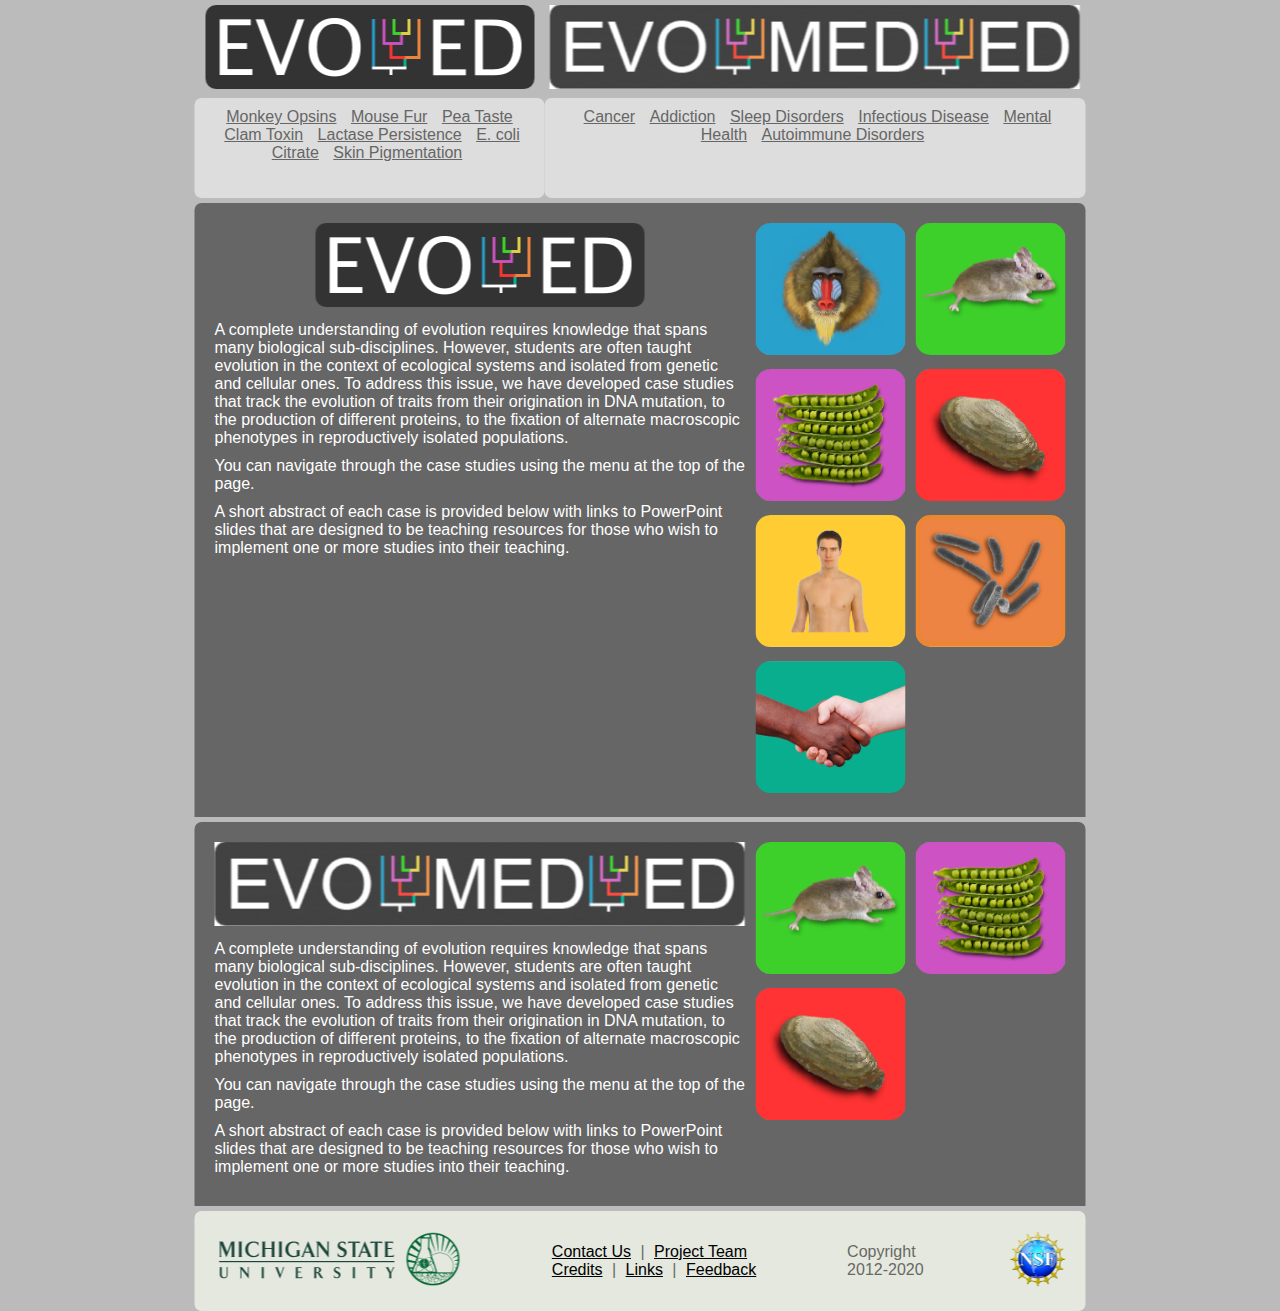
<file: index.html>
<!DOCTYPE html>
<html lang="en">
  <head>
    <meta charset="UTF-8" />
    <meta http-equiv="X-UA-Compatible" content="IE=edge" />
    <meta name="viewport" content="width=device-width, initial-scale=1.0" />
    <link rel="stylesheet" href="Styles/style.css" />
    <title>Evo Ed</title>
  </head>
  <body>
    <nav>
      <div class="menu">
        <a href="#evo-ed"><img src="./Images/short84px.png" alt="" /></a>
        <ul>
          <li><a href="#monkey-opsins">Monkey Opsins</a></li>
          <li><a href="#mouse-fur">Mouse Fur</a></li>
          <li><a href="#pea-taste">Pea Taste</a></li>
          <li><a href="#clam-toxin">Clam Toxin</a></li>
          <li><a href="#lactase-persistence">Lactase Persistence</a></li>
          <li><a href="#e-coli-citrate">E. coli Citrate</a></li>
          <li><a href="#skin-pigmentation">Skin Pigmentation</a></li>
        </ul>
      </div>
      <div class="menu">
        <a href="#evo-med-ed"><img src="./Images/long84px.png" alt="" /></a>
        <ul>
          <li><a href="#cancer">Cancer</a></li>
          <li><a href="#addiction">Addiction</a></li>
          <li><a href="#sleep-disorders">Sleep Disorders</a></li>
          <li><a href="#infectious-disease">Infectious Disease</a></li>
          <li><a href="#mental-health">Mental Health</a></li>
          <li><a href="#autoimmune-disorders">Autoimmune Disorders</a></li>
        </ul>
      </div>
    </nav>
    <template class="modal">
      <a class="modal-title" href=""></a>
      <p class="modal-text"></p>
      <ul class="modal-links"></ul>
    </template>
    <dialog id="case-dialog">
      <a class="dialog-title"></a>
      <p class="dialog-description"></p>
      <ul class="dialog-resources"></ul>
      <button id="close-dialog">Close</button>
    </dialog>
    <section id="evo-ed">
      <div class="description-display">
        <img src="./Images/short84px.png" alt="" />
        <p id="evo-ed-description">
          A complete understanding of evolution requires knowledge that spans
          many biological sub-disciplines. However, students are often taught
          evolution in the context of ecological systems and isolated from
          genetic and cellular ones. To address this issue, we have developed
          case studies that track the evolution of traits from their origination
          in DNA mutation, to the production of different proteins, to the
          fixation of alternate macroscopic phenotypes in reproductively
          isolated populations.
        </p>
        <p>
          You can navigate through the case studies using the menu at the top of
          the page.
        </p>
        <p>
          A short abstract of each case is provided below with links to
          PowerPoint slides that are designed to be teaching resources for those
          who wish to implement one or more studies into their teaching.
        </p>
      </div>
      <div class="cases-display">
        <ul id="evo-ed-cases"></ul>
      </div>
    </section>
    <section id="evo-med-ed">
      <div class="description-display">
        <img src="./Images/long84px.png" alt="" />
        <p id="evo-ed-description">
          A complete understanding of evolution requires knowledge that spans
          many biological sub-disciplines. However, students are often taught
          evolution in the context of ecological systems and isolated from
          genetic and cellular ones. To address this issue, we have developed
          case studies that track the evolution of traits from their origination
          in DNA mutation, to the production of different proteins, to the
          fixation of alternate macroscopic phenotypes in reproductively
          isolated populations.
        </p>
        <p>
          You can navigate through the case studies using the menu at the top of
          the page.
        </p>
        <p>
          A short abstract of each case is provided below with links to
          PowerPoint slides that are designed to be teaching resources for those
          who wish to implement one or more studies into their teaching.
        </p>
      </div>
      <div class="cases-display">
        <ul id="evo-med-ed-cases"></ul>
      </div>
    </section>
    <footer>
      <div>
        <img src="./Images/msu-wordmark.jpg" alt="" />
        <img
          src="./Images/Lyman_Briggs_College_Green_Inner_Circle56.png"
          alt=""
        />
      </div>
      <div>
        <ul>
          <li><a href="">Contact Us</a></li>
          |
          <li><a href="">Project Team</a></li>
          <br />
          <li><a href="">Credits</a></li>
          |
          <li><a href="">Links</a></li>
          |
          <li><a href="">Feedback</a></li>
        </ul>
      </div>
      <div>
        <p>Copyright<br />2012-2020</p>
      </div>
      <div>
        <img src="./Images/NSFLogo56.png" alt="" />
      </div>
    </footer>
    <script src="index.js"></script>
  </body>
</html>
</file>
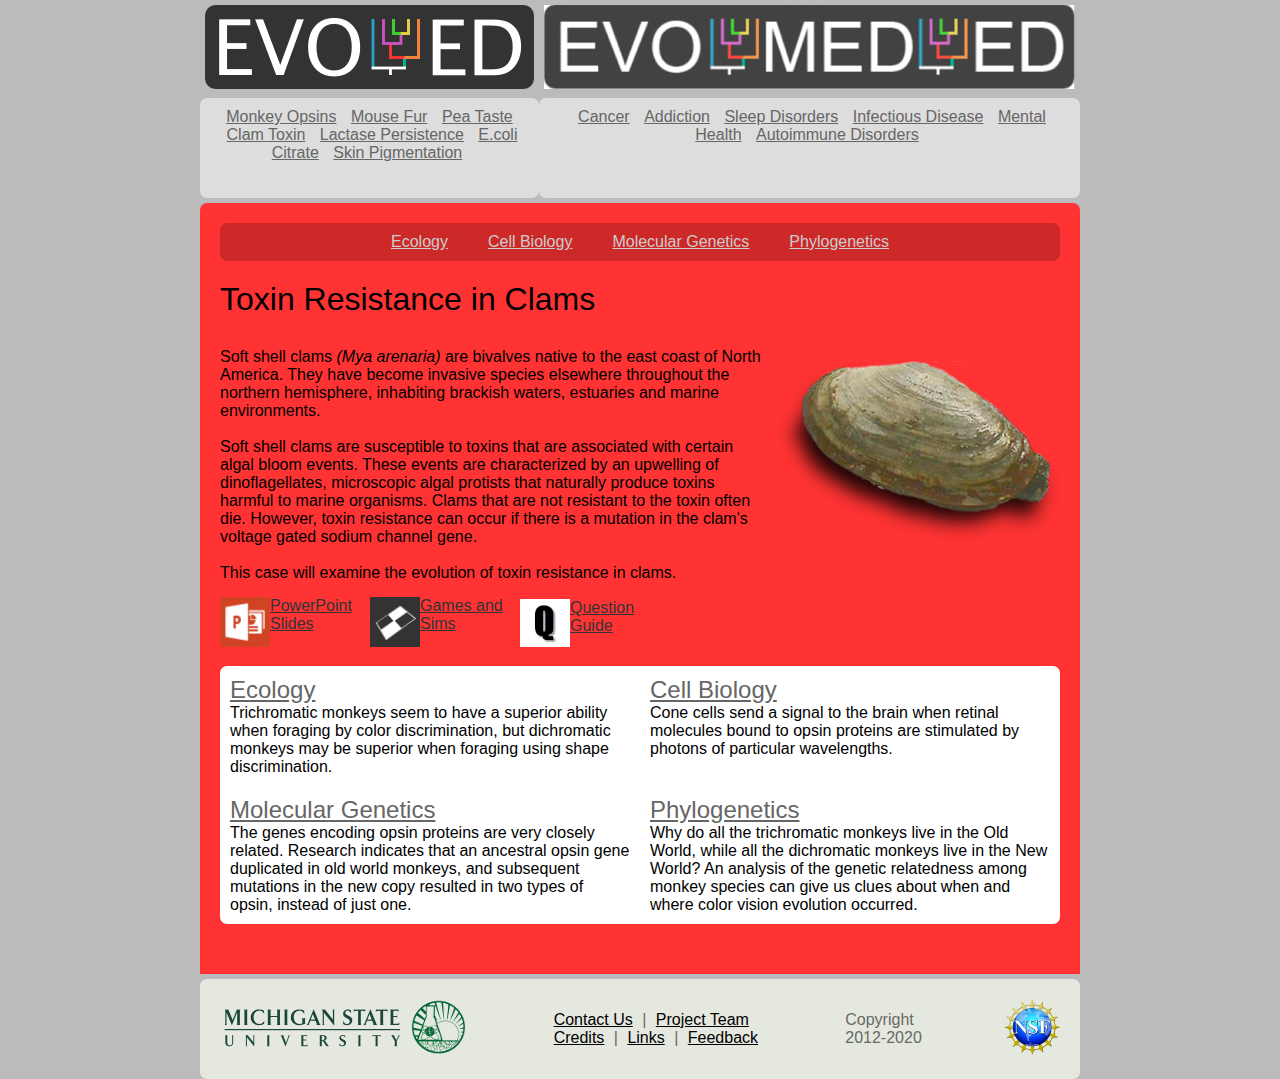
<file: Pages/Clams/index.html>
<!DOCTYPE html>
<html lang="en">
  <head>
    <meta charset="UTF-8" />
    <meta http-equiv="X-UA-Compatible" content="IE=edge" />
    <meta name="viewport" content="width=device-width, initial-scale=1.0" />
    <link rel="stylesheet" href="../../Styles/style.css" />
    <link rel="stylesheet" href="../../Styles/clams.css" />
    <title>Evo Ed</title>
  </head>
  <body>
    <nav>
      <div class="menu">
        <a href="../../"><img src="../../Images/short84px.png" alt="" /></a>
        <ul>
          <li><a href="../Primates/">Monkey Opsins</a></li>
          <li><a href="../Mice/">Mouse Fur</a></li>
          <li><a href="../Peas/">Pea Taste</a></li>
          <li><a href="./">Clam Toxin</a></li>
          <li><a href="../Lactase/">Lactase Persistence</a></li>
          <li><a href="../Ecoli/">E.coli Citrate</a></li>
          <li><a href="../Skin/">Skin Pigmentation</a></li>
        </ul>
      </div>
      <div class="menu">
        <a href="../../"><img src="../../Images/long84px.png" alt="" /></a>
        <ul>
          <li><a href="../Cancer/">Cancer</a></li>
          <li><a href="../Addiction/">Addiction</a></li>
          <li><a href="../Sleep/">Sleep Disorders</a></li>
          <li><a href="../Infectious/">Infectious Disease</a></li>
          <li><a href="../Mental/">Mental Health</a></li>
          <li><a href="../Autoimmune/">Autoimmune Disorders</a></li>
        </ul>
      </div>
    </nav>
    <article id="clams">
      <header>
        <div>
          <ul class="case-nav-links"></ul>
        </div>
        <h1>Toxin Resistance in Clams</h1>
      </header>
      <div class="description">
        <div class="description-display">
          <p id="evo-ed-description">
            Soft shell clams <i>(Mya arenaria)</i> are bivalves native to the
            east coast of North America. They have become invasive species
            elsewhere throughout the northern hemisphere, inhabiting brackish
            waters, estuaries and marine environments.
          </p>
          <br />
          <p>
            Soft shell clams are susceptible to toxins that are associated with
            certain algal bloom events. These events are characterized by an
            upwelling of dinoflagellates, microscopic algal protists that
            naturally produce toxins harmful to marine organisms. Clams that are
            not resistant to the toxin often die. However, toxin resistance can
            occur if there is a mutation in the clam's voltage gated sodium
            channel gene.
          </p>
          <br />
          <p>
            This case will examine the evolution of toxin resistance in clams.
          </p>
        </div>
        <div class="case-image-display">
          <img src="../../Images/clamcropped.png" alt="" />
        </div>
      </div>
      <ul class="case-resources"></ul>
      <div class="case-links"></div>
    </article>
    <footer>
      <div>
        <a href="https://msu.edu" target="_new"
          ><img src="../../Images/msu-wordmark.jpg" alt=""
        /></a>
        <a href="http://lymanbriggs.msu.edu/" target="_new"
          ><img
            src="../../Images/Lyman_Briggs_College_Green_Inner_Circle56.png"
            alt=""
        /></a>
      </div>
      <div>
        <ul>
          <li><a href="mailto:pwhite@msu.edu">Contact Us</a></li>
          |
          <li><a href="../Contact/">Project Team</a></li>
          <br />
          <li><a href="../Credits/">Credits</a></li>
          |
          <li><a href="../Links/">Links</a></li>
          |
          <li><a href="../Feedback/">Feedback</a></li>
        </ul>
      </div>
      <div>
        <p>Copyright<br />2012-2020</p>
      </div>
      <div>
        <a href="http://www.nsf.gov/" target="_new"
          ><img src="../../Images/NSFLogo56.png" alt=""
        /></a>
      </div>
    </footer>
    <script src="index.js"></script>
  </body>
</html>
</file>
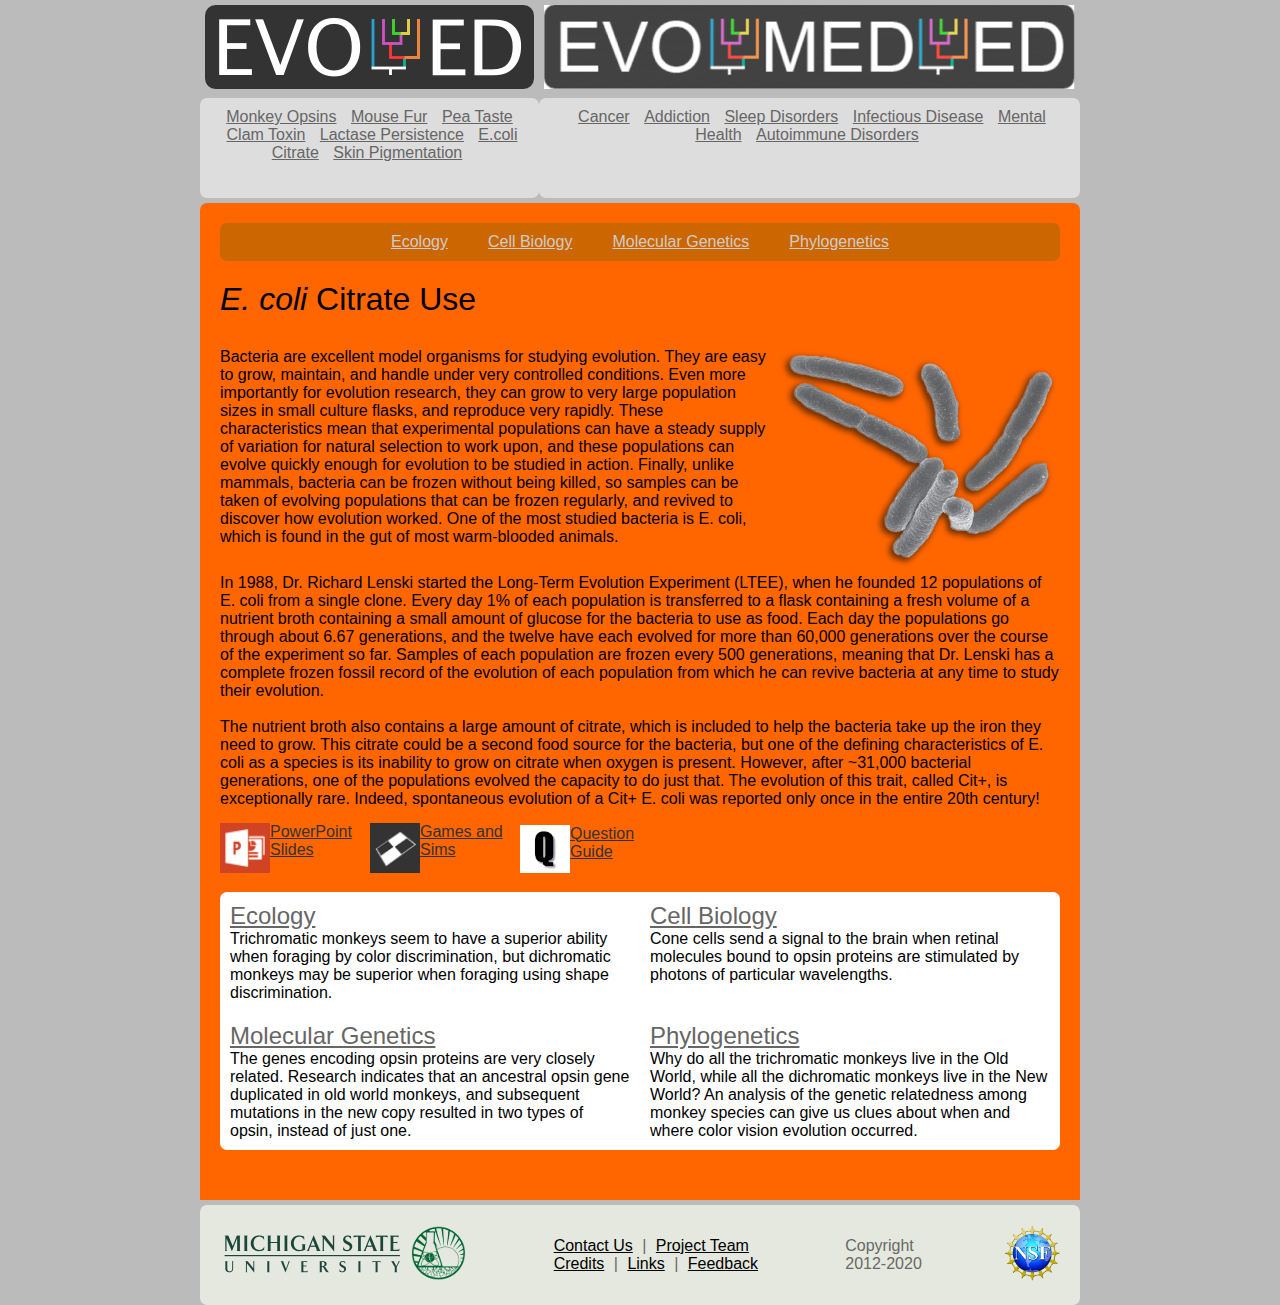
<file: Pages/Ecoli/index.html>
<!DOCTYPE html>
<html lang="en">
  <head>
    <meta charset="UTF-8" />
    <meta http-equiv="X-UA-Compatible" content="IE=edge" />
    <meta name="viewport" content="width=device-width, initial-scale=1.0" />
    <link rel="stylesheet" href="../../Styles/style.css" />
    <link rel="stylesheet" href="../../Styles/ecoli.css" />
    <title>Evo Ed</title>
  </head>
  <body>
    <nav>
      <div class="menu">
        <a href="../../"><img src="../../Images/short84px.png" alt="" /></a>
        <ul>
          <li><a href="../Primates/">Monkey Opsins</a></li>
          <li><a href="../Mice/">Mouse Fur</a></li>
          <li><a href="../Peas/">Pea Taste</a></li>
          <li><a href="../Clam/">Clam Toxin</a></li>
          <li><a href="../Lactase/">Lactase Persistence</a></li>
          <li><a href="./">E.coli Citrate</a></li>
          <li><a href="../Skin/">Skin Pigmentation</a></li>
        </ul>
      </div>
      <div class="menu">
        <a href="../../"><img src="../../Images/long84px.png" alt="" /></a>
        <ul>
          <li><a href="../Cancer/">Cancer</a></li>
          <li><a href="../Addiction/">Addiction</a></li>
          <li><a href="../Sleep/">Sleep Disorders</a></li>
          <li><a href="../Infectious/">Infectious Disease</a></li>
          <li><a href="../Mental/">Mental Health</a></li>
          <li><a href="../Autoimmune/">Autoimmune Disorders</a></li>
        </ul>
      </div>
    </nav>
    <article id="ecoli">
      <header>
        <div>
          <ul class="case-nav-links"></ul>
        </div>
        <h1><i>E. coli</i> Citrate Use</h1>
      </header>
      <div class="description">
        <div class="description-display">
          <p id="evo-ed-description">
            Bacteria are excellent model organisms for studying evolution. They
            are easy to grow, maintain, and handle under very controlled
            conditions. Even more importantly for evolution research, they can
            grow to very large population sizes in small culture flasks, and
            reproduce very rapidly. These characteristics mean that experimental
            populations can have a steady supply of variation for natural
            selection to work upon, and these populations can evolve quickly
            enough for evolution to be studied in action. Finally, unlike
            mammals, bacteria can be frozen without being killed, so samples can
            be taken of evolving populations that can be frozen regularly, and
            revived to discover how evolution worked. One of the most studied
            bacteria is E. coli, which is found in the gut of most warm-blooded
            animals.
          </p>
          <br />
        </div>
        <div class="case-image-display">
          <img src="../../Images/ecoli.png" alt="" />
        </div>
      </div>
      <p>
        In 1988, Dr. Richard Lenski started the Long-Term Evolution Experiment
        (LTEE), when he founded 12 populations of E. coli from a single clone.
        Every day 1% of each population is transferred to a flask containing a
        fresh volume of a nutrient broth containing a small amount of glucose
        for the bacteria to use as food. Each day the populations go through
        about 6.67 generations, and the twelve have each evolved for more than
        60,000 generations over the course of the experiment so far. Samples of
        each population are frozen every 500 generations, meaning that Dr.
        Lenski has a complete frozen fossil record of the evolution of each
        population from which he can revive bacteria at any time to study their
        evolution.
      </p>
      <br />
      <p>
        The nutrient broth also contains a large amount of citrate, which is
        included to help the bacteria take up the iron they need to grow. This
        citrate could be a second food source for the bacteria, but one of the
        defining characteristics of E. coli as a species is its inability to
        grow on citrate when oxygen is present. However, after ~31,000 bacterial
        generations, one of the populations evolved the capacity to do just
        that. The evolution of this trait, called Cit+, is exceptionally rare.
        Indeed, spontaneous evolution of a Cit+ E. coli was reported only once
        in the entire 20th century!
      </p>
      <ul class="case-resources"></ul>
      <div class="case-links"></div>
    </article>
    <footer>
      <div>
        <a href="https://msu.edu" target="_new"
          ><img src="../../Images/msu-wordmark.jpg" alt=""
        /></a>
        <a href="http://lymanbriggs.msu.edu/" target="_new"
          ><img
            src="../../Images/Lyman_Briggs_College_Green_Inner_Circle56.png"
            alt=""
        /></a>
      </div>
      <div>
        <ul>
          <li><a href="mailto:pwhite@msu.edu">Contact Us</a></li>
          |
          <li><a href="../Contact/">Project Team</a></li>
          <br />
          <li><a href="../Credits/">Credits</a></li>
          |
          <li><a href="../Links/">Links</a></li>
          |
          <li><a href="../Feedback/">Feedback</a></li>
        </ul>
      </div>
      <div>
        <p>Copyright<br />2012-2020</p>
      </div>
      <div>
        <a href="http://www.nsf.gov/" target="_new"
          ><img src="../../Images/NSFLogo56.png" alt=""
        /></a>
      </div>
    </footer>
    <script src="index.js"></script>
  </body>
</html>
</file>
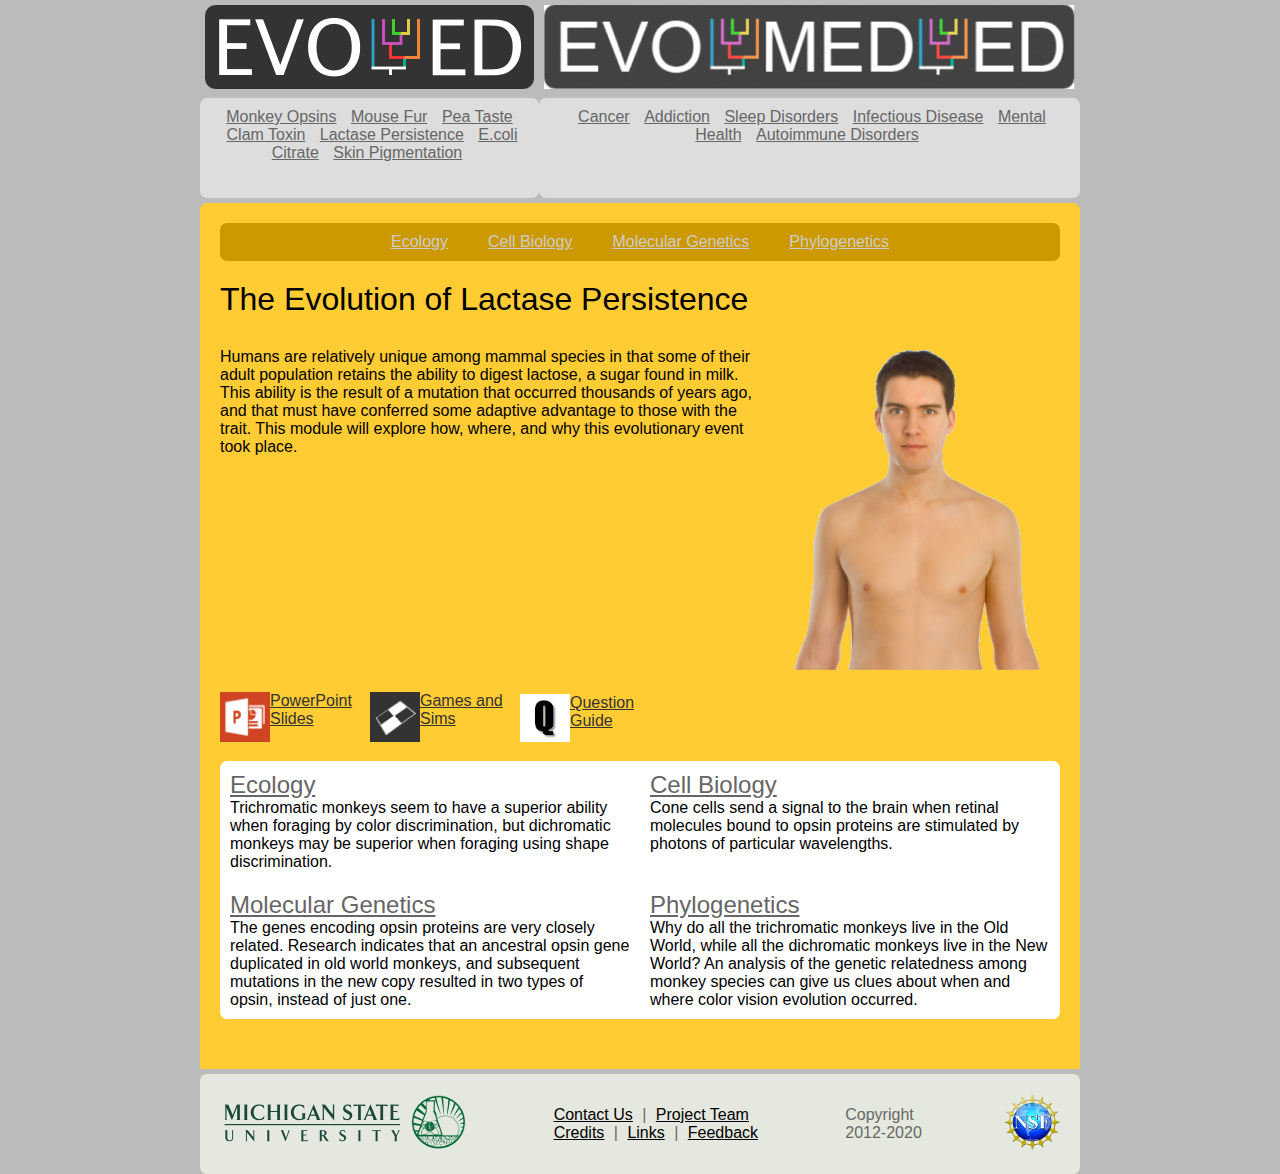
<file: Pages/Lactase/index.html>
<!DOCTYPE html>
<html lang="en">
  <head>
    <meta charset="UTF-8" />
    <meta http-equiv="X-UA-Compatible" content="IE=edge" />
    <meta name="viewport" content="width=device-width, initial-scale=1.0" />
    <link rel="stylesheet" href="../../Styles/style.css" />
    <link rel="stylesheet" href="../../Styles/lactase.css" />
    <title>Evo Ed</title>
  </head>
  <body>
    <nav>
      <div class="menu">
        <a href="../../"><img src="../../Images/short84px.png" alt="" /></a>
        <ul>
          <li><a href="../Primates/">Monkey Opsins</a></li>
          <li><a href="../Mice/">Mouse Fur</a></li>
          <li><a href="../Peas/">Pea Taste</a></li>
          <li><a href="../Clam/">Clam Toxin</a></li>
          <li><a href="./">Lactase Persistence</a></li>
          <li><a href="../Ecoli/">E.coli Citrate</a></li>
          <li><a href="../Skin/">Skin Pigmentation</a></li>
        </ul>
      </div>
      <div class="menu">
        <a href="../../"><img src="../../Images/long84px.png" alt="" /></a>
        <ul>
          <li><a href="../Cancer/">Cancer</a></li>
          <li><a href="../Addiction/">Addiction</a></li>
          <li><a href="../Sleep/">Sleep Disorders</a></li>
          <li><a href="../Infectious/">Infectious Disease</a></li>
          <li><a href="../Mental/">Mental Health</a></li>
          <li><a href="../Autoimmune/">Autoimmune Disorders</a></li>
        </ul>
      </div>
    </nav>
    <article id="lactase">
      <header>
        <div>
          <ul class="case-nav-links"></ul>
        </div>
        <h1>The Evolution of Lactase Persistence</h1>
      </header>
      <div class="description">
        <div class="description-display">
          <p id="evo-ed-description">
            Humans are relatively unique among mammal species in that some of
            their adult population retains the ability to digest lactose, a
            sugar found in milk. This ability is the result of a mutation that
            occurred thousands of years ago, and that must have conferred some
            adaptive advantage to those with the trait. This module will explore
            how, where, and why this evolutionary event took place.
          </p>
        </div>
        <div class="case-image-display">
          <img src="../../Images/torso.png" alt="" />
        </div>
      </div>
      <ul class="case-resources"></ul>
      <div class="case-links"></div>
    </article>
    <footer>
      <div>
        <a href="https://msu.edu" target="_new"
          ><img src="../../Images/msu-wordmark.jpg" alt=""
        /></a>
        <a href="http://lymanbriggs.msu.edu/" target="_new"
          ><img
            src="../../Images/Lyman_Briggs_College_Green_Inner_Circle56.png"
            alt=""
        /></a>
      </div>
      <div>
        <ul>
          <li><a href="mailto:pwhite@msu.edu">Contact Us</a></li>
          |
          <li><a href="../Contact/">Project Team</a></li>
          <br />
          <li><a href="../Credits/">Credits</a></li>
          |
          <li><a href="../Links/">Links</a></li>
          |
          <li><a href="../Feedback/">Feedback</a></li>
        </ul>
      </div>
      <div>
        <p>Copyright<br />2012-2020</p>
      </div>
      <div>
        <a href="http://www.nsf.gov/" target="_new"
          ><img src="../../Images/NSFLogo56.png" alt=""
        /></a>
      </div>
    </footer>
    <script src="index.js"></script>
  </body>
</html>
</file>
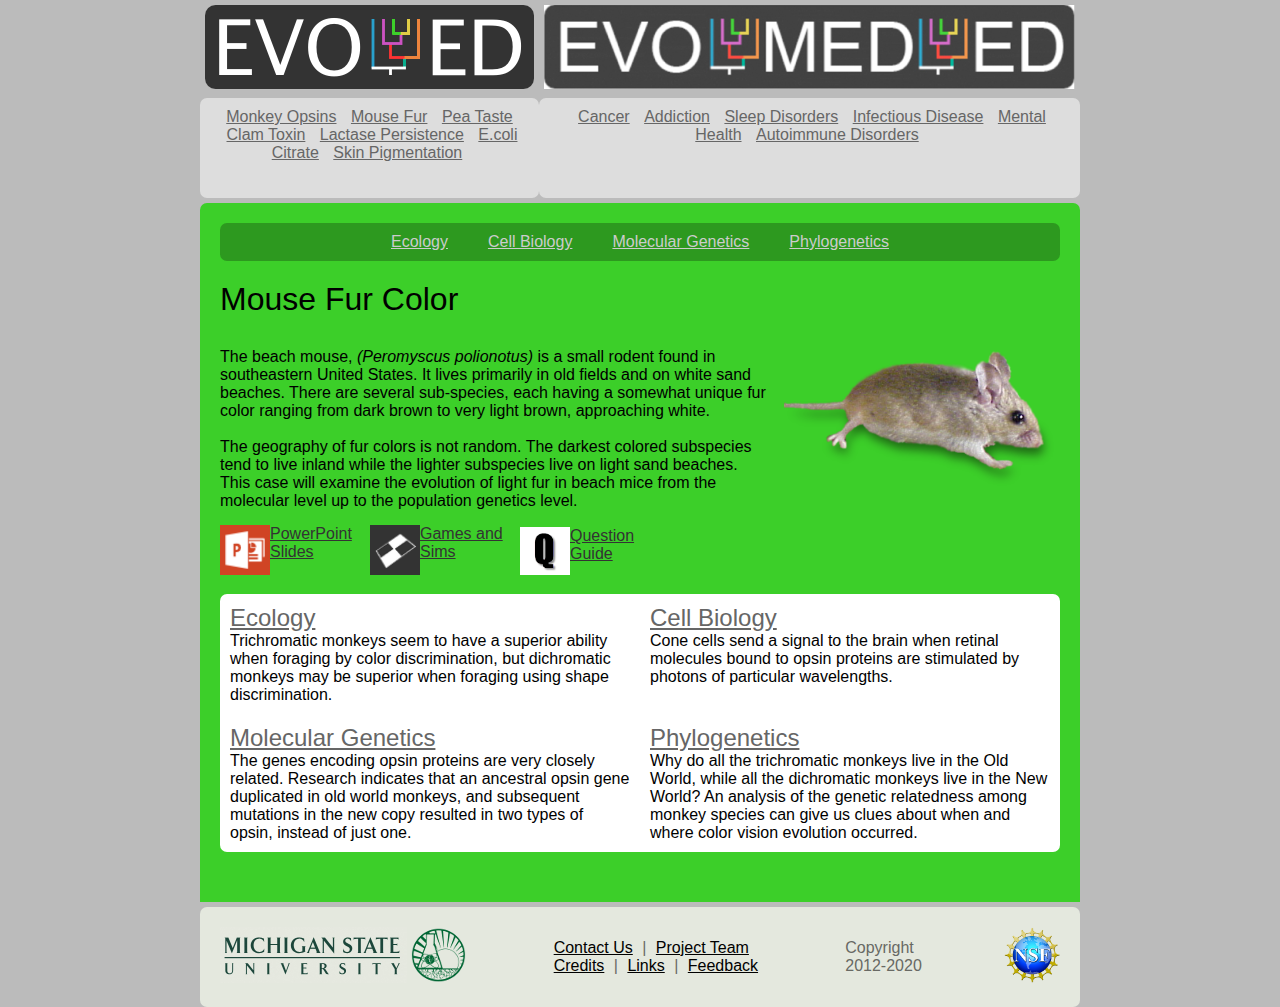
<file: Pages/Mice/index.html>
<!DOCTYPE html>
<html lang="en">
  <head>
    <meta charset="UTF-8" />
    <meta http-equiv="X-UA-Compatible" content="IE=edge" />
    <meta name="viewport" content="width=device-width, initial-scale=1.0" />
    <link rel="stylesheet" href="../../Styles/style.css" />
    <link rel="stylesheet" href="../../Styles/mice.css" />
    <title>Evo Ed</title>
  </head>
  <body>
    <nav>
      <div class="menu">
        <a href="../../"><img src="../../Images/short84px.png" alt="" /></a>
        <ul>
          <li><a href="../Primates/">Monkey Opsins</a></li>
          <li><a href="./">Mouse Fur</a></li>
          <li><a href="../Peas/">Pea Taste</a></li>
          <li><a href="../Clams/">Clam Toxin</a></li>
          <li><a href="../Lactase/">Lactase Persistence</a></li>
          <li><a href="../Ecoli/">E.coli Citrate</a></li>
          <li><a href="../Skin/">Skin Pigmentation</a></li>
        </ul>
      </div>
      <div class="menu">
        <a href="../../"><img src="../../Images/long84px.png" alt="" /></a>
        <ul>
          <li><a href="../Cancer/">Cancer</a></li>
          <li><a href="../Addiction/">Addiction</a></li>
          <li><a href="../Sleep/">Sleep Disorders</a></li>
          <li><a href="../Infectious/">Infectious Disease</a></li>
          <li><a href="../Mental/">Mental Health</a></li>
          <li><a href="../Autoimmune/">Autoimmune Disorders</a></li>
        </ul>
      </div>
    </nav>
    <article id="mice">
      <header>
        <div>
          <ul class="case-nav-links"></ul>
        </div>
        <h1>Mouse Fur Color</h1>
      </header>
      <div class="description">
        <div class="description-display">
          <p id="evo-ed-description">
            The beach mouse, <i>(Peromyscus polionotus)</i> is a small rodent
            found in southeastern United States. It lives primarily in old
            fields and on white sand beaches. There are several sub-species,
            each having a somewhat unique fur color ranging from dark brown to
            very light brown, approaching white.
          </p>
          <br />
          <p>
            The geography of fur colors is not random. The darkest colored
            subspecies tend to live inland while the lighter subspecies live on
            light sand beaches. This case will examine the evolution of light
            fur in beach mice from the molecular level up to the population
            genetics level.
          </p>
        </div>
        <div class="case-image-display">
          <img src="../../Images/MouseIntroShadow.png" alt="" />
        </div>
      </div>
      <ul class="case-resources"></ul>
      <div class="case-links"></div>
    </article>
    <footer>
      <div>
        <a href="https://msu.edu" target="_new"
          ><img src="../../Images/msu-wordmark.jpg" alt=""
        /></a>
        <a href="http://lymanbriggs.msu.edu/" target="_new"
          ><img
            src="../../Images/Lyman_Briggs_College_Green_Inner_Circle56.png"
            alt=""
        /></a>
      </div>
      <div>
        <ul>
          <li><a href="mailto:pwhite@msu.edu">Contact Us</a></li>
          |
          <li><a href="../Contact/">Project Team</a></li>
          <br />
          <li><a href="../Credits/">Credits</a></li>
          |
          <li><a href="../Links/">Links</a></li>
          |
          <li><a href="../Feedback/">Feedback</a></li>
        </ul>
      </div>
      <div>
        <p>Copyright<br />2012-2020</p>
      </div>
      <div>
        <a href="http://www.nsf.gov/" target="_new"
          ><img src="../../Images/NSFLogo56.png" alt=""
        /></a>
      </div>
    </footer>
    <script src="index.js"></script>
  </body>
</html>
</file>
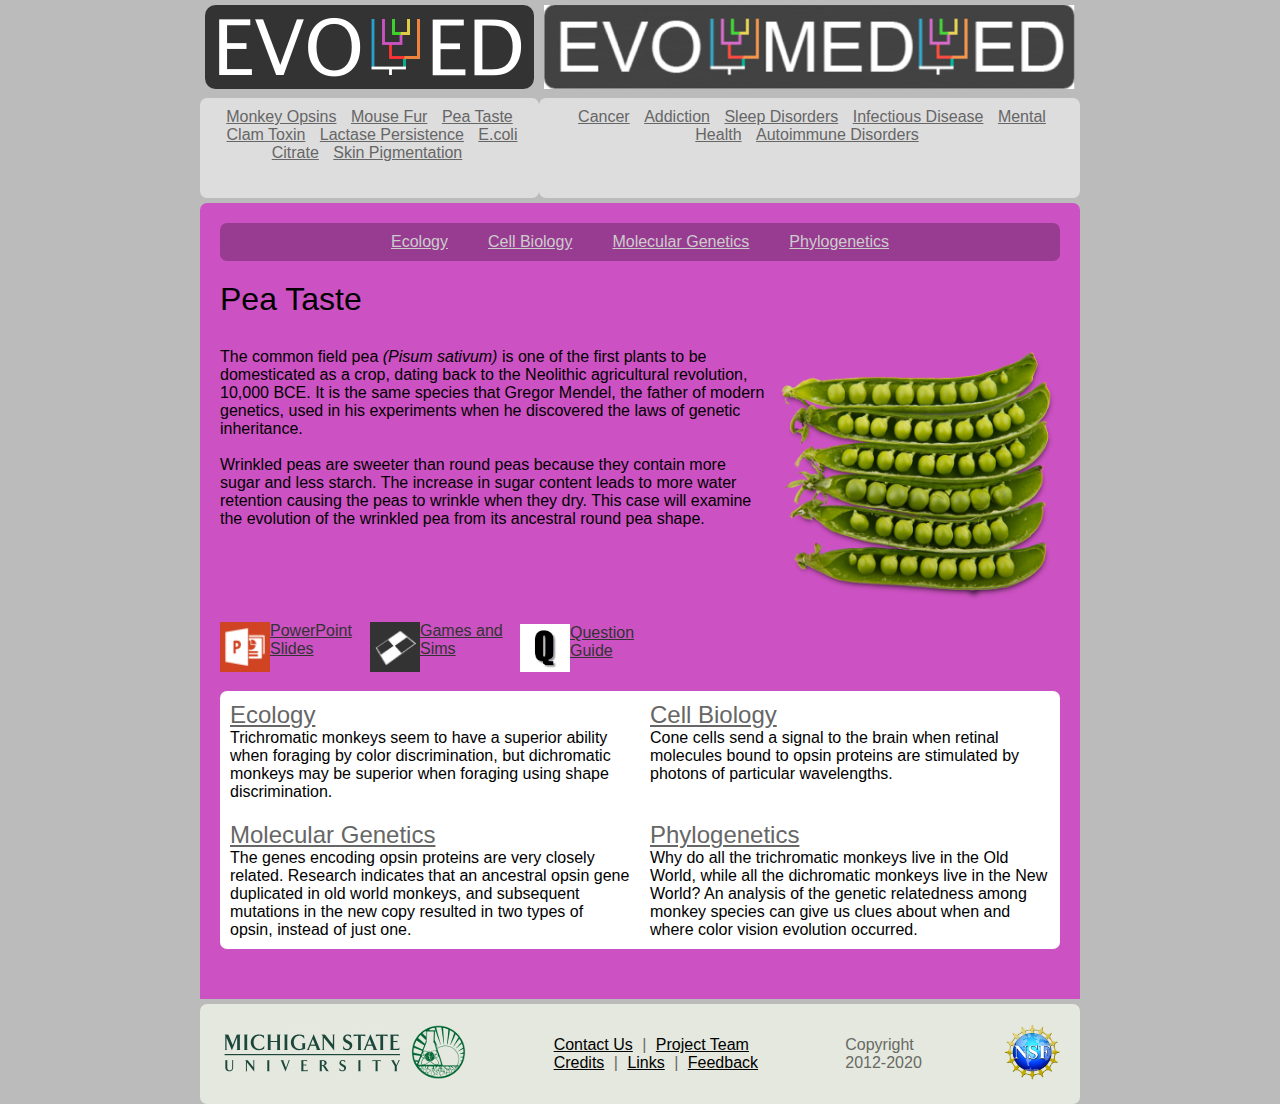
<file: Pages/Peas/index.html>
<!DOCTYPE html>
<html lang="en">
  <head>
    <meta charset="UTF-8" />
    <meta http-equiv="X-UA-Compatible" content="IE=edge" />
    <meta name="viewport" content="width=device-width, initial-scale=1.0" />
    <link rel="stylesheet" href="../../Styles/style.css" />
    <link rel="stylesheet" href="../../Styles/peas.css" />
    <title>Evo Ed</title>
  </head>
  <body>
    <nav>
      <div class="menu">
        <a href="../../"><img src="../../Images/short84px.png" alt="" /></a>
        <ul>
          <li><a href="../Primates/">Monkey Opsins</a></li>
          <li><a href="../Mice/">Mouse Fur</a></li>
          <li><a href="./">Pea Taste</a></li>
          <li><a href="../Clams/">Clam Toxin</a></li>
          <li><a href="../Lactase/">Lactase Persistence</a></li>
          <li><a href="../Ecoli/">E.coli Citrate</a></li>
          <li><a href="../Skin/">Skin Pigmentation</a></li>
        </ul>
      </div>
      <div class="menu">
        <a href="../../"><img src="../../Images/long84px.png" alt="" /></a>
        <ul>
          <li><a href="../Cancer/">Cancer</a></li>
          <li><a href="../Addiction/">Addiction</a></li>
          <li><a href="../Sleep/">Sleep Disorders</a></li>
          <li><a href="../Infectious/">Infectious Disease</a></li>
          <li><a href="../Mental/">Mental Health</a></li>
          <li><a href="../Autoimmune/">Autoimmune Disorders</a></li>
        </ul>
      </div>
    </nav>
    <article id="peas">
      <header>
        <div>
          <ul class="case-nav-links"></ul>
        </div>
        <h1>Pea Taste</h1>
      </header>
      <div class="description">
        <div class="description-display">
          <p id="evo-ed-description">
            The common field pea <i>(Pisum sativum)</i> is one of the first
            plants to be domesticated as a crop, dating back to the Neolithic
            agricultural revolution, 10,000 BCE. It is the same species that
            Gregor Mendel, the father of modern genetics, used in his
            experiments when he discovered the laws of genetic inheritance.
          </p>
          <br />
          <p>
            Wrinkled peas are sweeter than round peas because they contain more
            sugar and less starch. The increase in sugar content leads to more
            water retention causing the peas to wrinkle when they dry. This case
            will examine the evolution of the wrinkled pea from its ancestral
            round pea shape.
          </p>
        </div>
        <div class="case-image-display">
          <img src="../../Images/PeaIntromany.png" alt="" />
        </div>
      </div>
      <ul class="case-resources"></ul>
      <div class="case-links"></div>
    </article>
    <footer>
      <div>
        <a href="https://msu.edu" target="_new"
          ><img src="../../Images/msu-wordmark.jpg" alt=""
        /></a>
        <a href="http://lymanbriggs.msu.edu/" target="_new"
          ><img
            src="../../Images/Lyman_Briggs_College_Green_Inner_Circle56.png"
            alt=""
        /></a>
      </div>
      <div>
        <ul>
          <li><a href="mailto:pwhite@msu.edu">Contact Us</a></li>
          |
          <li><a href="../Contact/">Project Team</a></li>
          <br />
          <li><a href="../Credits/">Credits</a></li>
          |
          <li><a href="../Links/">Links</a></li>
          |
          <li><a href="../Feedback/">Feedback</a></li>
        </ul>
      </div>
      <div>
        <p>Copyright<br />2012-2020</p>
      </div>
      <div>
        <a href="http://www.nsf.gov/" target="_new"
          ><img src="../../Images/NSFLogo56.png" alt=""
        /></a>
      </div>
    </footer>
    <script src="index.js"></script>
  </body>
</html>
</file>
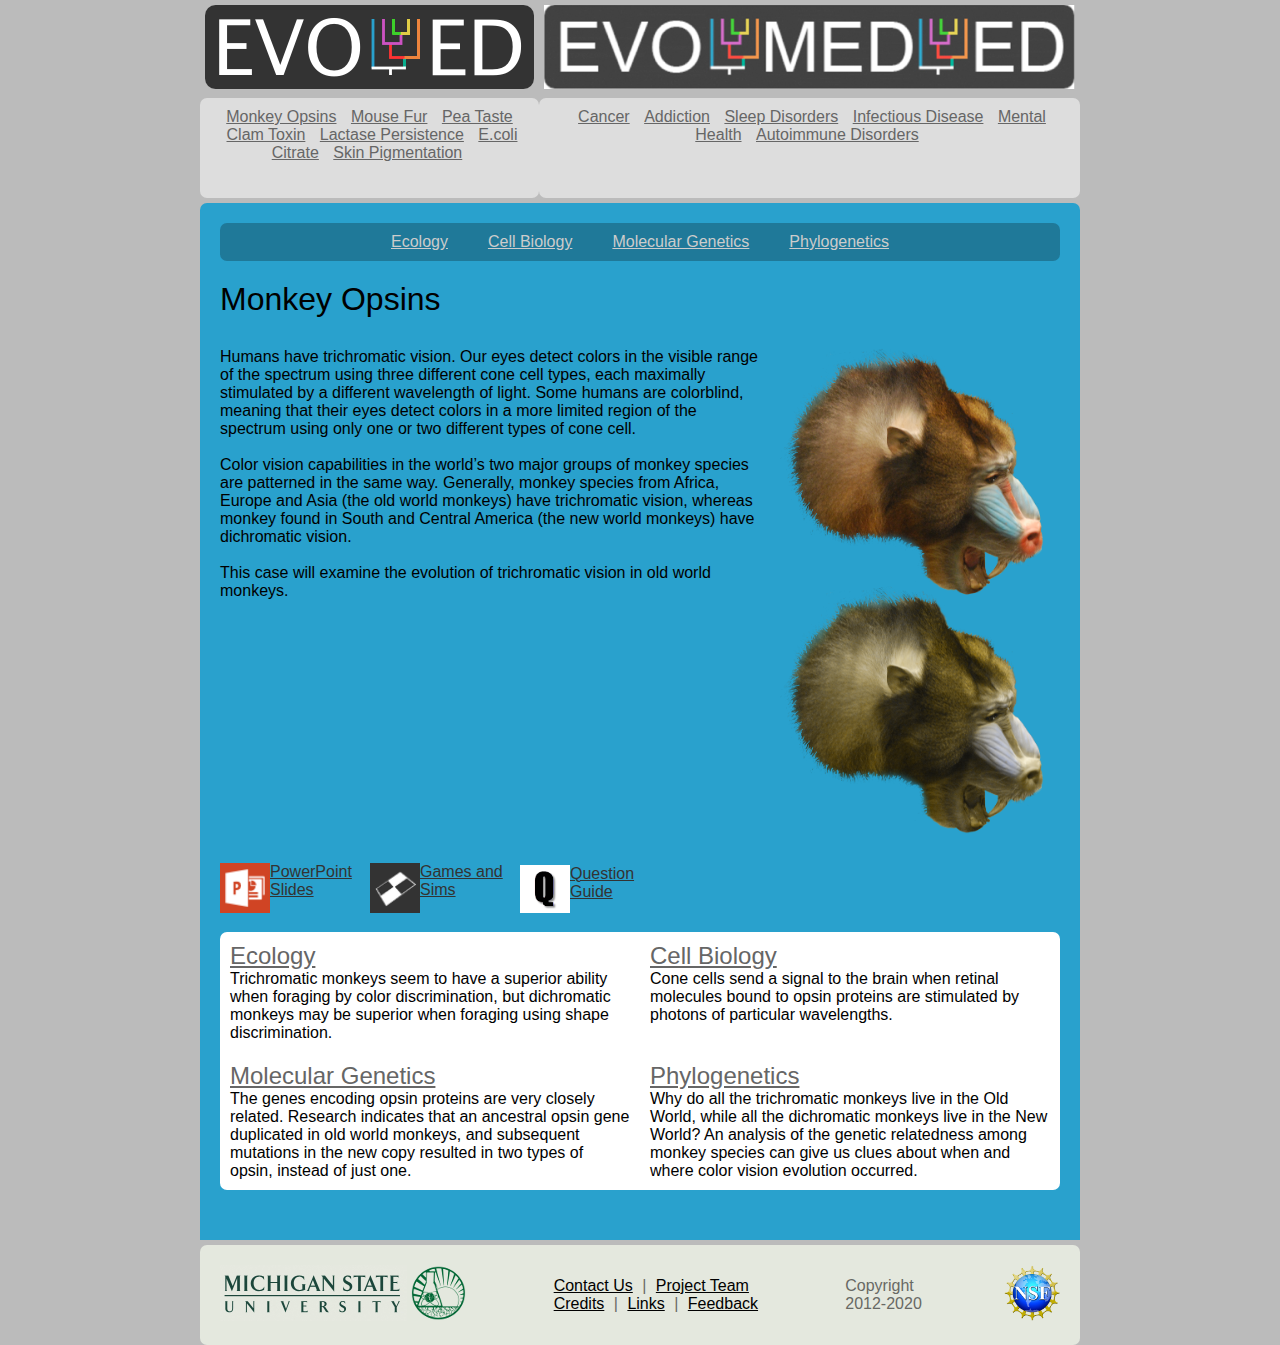
<file: Pages/Primates/index.html>
<!DOCTYPE html>
<html lang="en">
  <head>
    <meta charset="UTF-8" />
    <meta http-equiv="X-UA-Compatible" content="IE=edge" />
    <meta name="viewport" content="width=device-width, initial-scale=1.0" />
    <link rel="stylesheet" href="../../Styles/style.css" />
    <link rel="stylesheet" href="../../Styles/primates.css" />
    <title>Evo Ed</title>
  </head>
  <body>
    <nav>
      <div class="menu">
        <a href="../../"><img src="../../Images/short84px.png" alt="" /></a>
        <ul>
          <li><a href="./">Monkey Opsins</a></li>
          <li><a href="../Mice/">Mouse Fur</a></li>
          <li><a href="../Peas/">Pea Taste</a></li>
          <li><a href="../Clams/">Clam Toxin</a></li>
          <li><a href="../Lactase/">Lactase Persistence</a></li>
          <li><a href="../Ecoli/">E.coli Citrate</a></li>
          <li><a href="../Skin/">Skin Pigmentation</a></li>
        </ul>
      </div>
      <div class="menu">
        <a href="../../"><img src="../../Images/long84px.png" alt="" /></a>
        <ul>
          <li><a href="../Cancer/">Cancer</a></li>
          <li><a href="../Addiction/">Addiction</a></li>
          <li><a href="../Sleep/">Sleep Disorders</a></li>
          <li><a href="../Infectious/">Infectious Disease</a></li>
          <li><a href="../Mental/">Mental Health</a></li>
          <li><a href="../Autoimmune/">Autoimmune Disorders</a></li>
        </ul>
      </div>
    </nav>
    <article id="primate">
      <header>
        <div>
          <ul class="case-nav-links"></ul>
        </div>
        <h1>Monkey Opsins</h1>
      </header>
      <div class="description">
        <div class="description-display">
          <p id="evo-ed-description">
            Humans have trichromatic vision. Our eyes detect colors in the
            visible range of the spectrum using three different cone cell types,
            each maximally stimulated by a different wavelength of light. Some
            humans are colorblind, meaning that their eyes detect colors in a
            more limited region of the spectrum using only one or two different
            types of cone cell.
          </p>
          <br />
          <p>
            Color vision capabilities in the world’s two major groups of monkey
            species are patterned in the same way. Generally, monkey species
            from Africa, Europe and Asia (the old world monkeys) have
            trichromatic vision, whereas monkey found in South and Central
            America (the new world monkeys) have dichromatic vision.
          </p>
          <br />
          <p>
            This case will examine the evolution of trichromatic vision in old
            world monkeys.
          </p>
        </div>
        <div class="case-image-display">
          <img src="../../Images/MandrillScaled.png" alt="" />
        </div>
      </div>
      <ul class="case-resources"></ul>
      <div class="case-links"></div>
    </article>
    <footer>
      <div>
        <a href="https://msu.edu" target="_new"
          ><img src="../../Images/msu-wordmark.jpg" alt=""
        /></a>
        <a href="http://lymanbriggs.msu.edu/" target="_new"
          ><img
            src="../../Images/Lyman_Briggs_College_Green_Inner_Circle56.png"
            alt=""
        /></a>
      </div>
      <div>
        <ul>
          <li><a href="mailto:pwhite@msu.edu">Contact Us</a></li>
          |
          <li><a href="../Contact/">Project Team</a></li>
          <br />
          <li><a href="../Credits/">Credits</a></li>
          |
          <li><a href="../Links/">Links</a></li>
          |
          <li><a href="../Feedback/">Feedback</a></li>
        </ul>
      </div>
      <div>
        <p>Copyright<br />2012-2020</p>
      </div>
      <div>
        <a href="http://www.nsf.gov/" target="_new"
          ><img src="../../Images/NSFLogo56.png" alt=""
        /></a>
      </div>
    </footer>
    <script src="index.js"></script>
  </body>
</html>
</file>
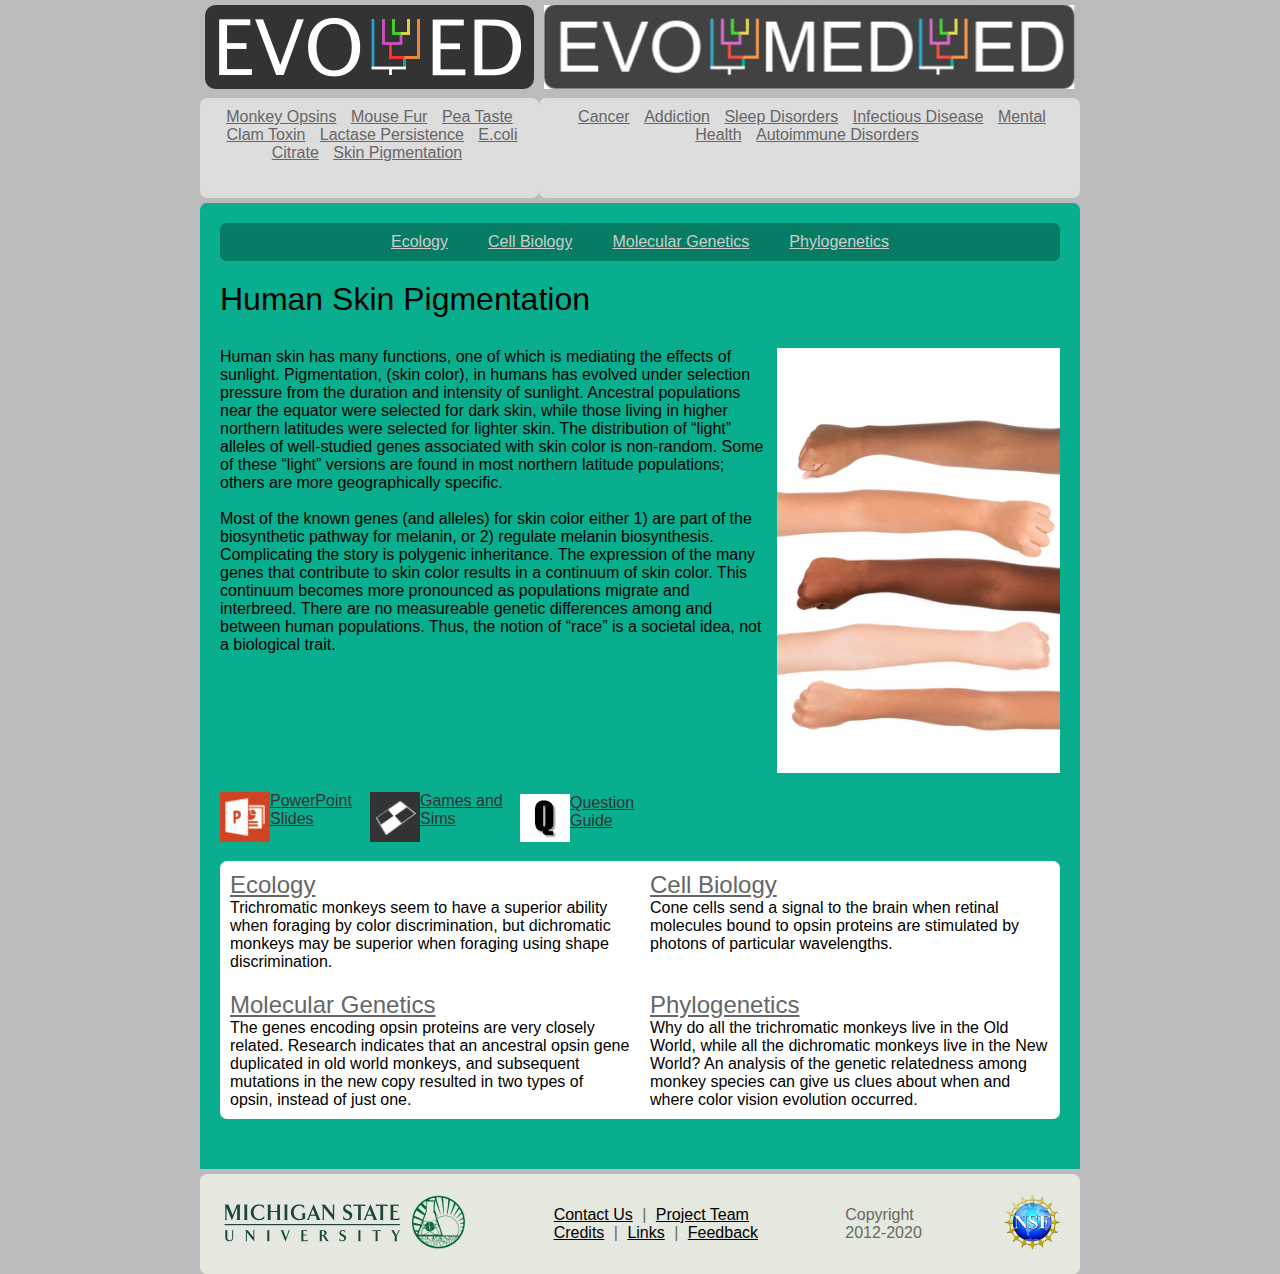
<file: Pages/Skin/index.html>
<!DOCTYPE html>
<html lang="en">
  <head>
    <meta charset="UTF-8" />
    <meta http-equiv="X-UA-Compatible" content="IE=edge" />
    <meta name="viewport" content="width=device-width, initial-scale=1.0" />
    <link rel="stylesheet" href="../../Styles/style.css" />
    <link rel="stylesheet" href="../../Styles/skin.css" />
    <title>Evo Ed</title>
  </head>
  <body>
    <nav>
      <div class="menu">
        <a href="../../"><img src="../../Images/short84px.png" alt="" /></a>
        <ul>
          <li><a href="../Primates/">Monkey Opsins</a></li>
          <li><a href="../Mice/">Mouse Fur</a></li>
          <li><a href="../Peas/">Pea Taste</a></li>
          <li><a href="../Clam/">Clam Toxin</a></li>
          <li><a href="../Lactase/">Lactase Persistence</a></li>
          <li><a href="../Ecoli/">E.coli Citrate</a></li>
          <li><a href="./">Skin Pigmentation</a></li>
        </ul>
      </div>
      <div class="menu">
        <a href="../../"><img src="../../Images/long84px.png" alt="" /></a>
        <ul>
          <li><a href="../Cancer/">Cancer</a></li>
          <li><a href="../Addiction/">Addiction</a></li>
          <li><a href="../Sleep/">Sleep Disorders</a></li>
          <li><a href="../Infectious/">Infectious Disease</a></li>
          <li><a href="../Mental/">Mental Health</a></li>
          <li><a href="../Autoimmune/">Autoimmune Disorders</a></li>
        </ul>
      </div>
    </nav>
    <article id="skin">
      <header>
        <div>
          <ul class="case-nav-links"></ul>
        </div>
        <h1>Human Skin Pigmentation</h1>
      </header>
      <div class="description">
        <div class="description-display">
          <p id="evo-ed-description">
            Human skin has many functions, one of which is mediating the effects
            of sunlight. Pigmentation, (skin color), in humans has evolved under
            selection pressure from the duration and intensity of sunlight.
            Ancestral populations near the equator were selected for dark skin,
            while those living in higher northern latitudes were selected for
            lighter skin. The distribution of “light” alleles of well-studied
            genes associated with skin color is non-random. Some of these
            “light” versions are found in most northern latitude populations;
            others are more geographically specific.
          </p>
          <br />
          <p>
            Most of the known genes (and alleles) for skin color either 1) are
            part of the biosynthetic pathway for melanin, or 2) regulate melanin
            biosynthesis. Complicating the story is polygenic inheritance. The
            expression of the many genes that contribute to skin color results
            in a continuum of skin color. This continuum becomes more pronounced
            as populations migrate and interbreed. There are no measureable
            genetic differences among and between human populations. Thus, the
            notion of “race” is a societal idea, not a biological trait.
          </p>
        </div>
        <div class="case-image-display">
          <img src="../../Images/arms.jpg" alt="" />
        </div>
      </div>
      <ul class="case-resources"></ul>
      <div class="case-links"></div>
    </article>
    <footer>
      <div>
        <a href="https://msu.edu" target="_new"
          ><img src="../../Images/msu-wordmark.jpg" alt=""
        /></a>
        <a href="http://lymanbriggs.msu.edu/" target="_new"
          ><img
            src="../../Images/Lyman_Briggs_College_Green_Inner_Circle56.png"
            alt=""
        /></a>
      </div>
      <div>
        <ul>
          <li><a href="mailto:pwhite@msu.edu">Contact Us</a></li>
          |
          <li><a href="../Contact/">Project Team</a></li>
          <br />
          <li><a href="../Credits/">Credits</a></li>
          |
          <li><a href="../Links/">Links</a></li>
          |
          <li><a href="../Feedback/">Feedback</a></li>
        </ul>
      </div>
      <div>
        <p>Copyright<br />2012-2020</p>
      </div>
      <div>
        <a href="http://www.nsf.gov/" target="_new"
          ><img src="../../Images/NSFLogo56.png" alt=""
        /></a>
      </div>
    </footer>
    <script src="index.js"></script>
  </body>
</html>
</file>
<file: Styles/style.css>
* {
  margin: 0;
  padding: 0;
  -webkit-box-sizing: border-box;
          box-sizing: border-box;
}

body {
  font-family: "Lucida Sans Unicode", "Lucida Sans Regular", sans-serif;
  font-size: 16px;
  position: absolute;
  left: 50%;
  -webkit-transform: translate(-50%, 0);
          transform: translate(-50%, 0);
  background: #bbb;
}

body li {
  list-style: none;
}

nav {
  display: -webkit-box;
  display: -ms-flexbox;
  display: flex;
  -webkit-box-orient: horizontal;
  -webkit-box-direction: normal;
      -ms-flex-direction: row;
          flex-direction: row;
  -webkit-box-pack: justify;
      -ms-flex-pack: justify;
          justify-content: space-between;
  margin-bottom: 5px;
}

nav img {
  margin: 5px;
}

nav .menu {
  text-align: center;
}

nav ul {
  background: #ddd;
  border-radius: 7px;
  padding: 10px;
  height: 100px;
}

nav li {
  display: inline;
  margin: 5px;
}

nav a {
  color: #666666;
}

a {
  color: gray;
}

a:hover {
  text-decoration: none;
}

#evo-ed,
#evo-med-ed {
  display: -webkit-box;
  display: -ms-flexbox;
  display: flex;
  background: #666666;
  text-align: center;
}

#evo-ed p,
#evo-med-ed p {
  color: white;
  text-align: left;
  margin-top: 10px;
  margin-bottom: 10px;
}

#evo-ed #evo-ed-cases,
#evo-ed #evo-med-ed-cases,
#evo-med-ed #evo-ed-cases,
#evo-med-ed #evo-med-ed-cases {
  display: -ms-grid;
  display: grid;
  -ms-grid-columns: 1fr 1fr;
      grid-template-columns: 1fr 1fr;
  grid-gap: 10px;
  row-gap: 10px;
  justify-items: center;
  -webkit-box-align: center;
      -ms-flex-align: center;
          align-items: center;
}

#evo-ed li,
#evo-med-ed li {
  width: 150px;
}

#evo-ed li img,
#evo-med-ed li img {
  width: 100%;
  border-radius: 15px;
}

footer {
  color: #686964;
  background: #e4e8de;
  border-radius: 7px;
  padding: 20px;
  display: -webkit-box;
  display: -ms-flexbox;
  display: flex;
  -webkit-box-pack: justify;
      -ms-flex-pack: justify;
          justify-content: space-between;
  -webkit-box-align: center;
      -ms-flex-align: center;
          align-items: center;
}

footer li {
  display: inline;
  margin: 5px;
}

footer li a {
  color: black;
}

footer li a:hover {
  color: gray;
}

section,
article {
  border-top-left-radius: 7px;
  border-top-right-radius: 7px;
  padding: 20px;
  margin-bottom: 5px;
}

section .cases-display,
article .cases-display {
  -webkit-box-flex: 20px;
      -ms-flex: 20px 1 1;
          flex: 20px 1 1;
  margin-left: 10px;
}

section .description-display,
article .description-display {
  -webkit-box-flex: 20px;
      -ms-flex: 20px 2 1;
          flex: 20px 2 1;
}

header {
  margin-bottom: 30px;
}

header div {
  padding: 10px;
  border-radius: 7px;
  text-align: center;
  margin-bottom: 20px;
}

header li {
  display: inline;
  margin: 20px;
}

header a {
  color: #ccc;
}

header h1 {
  font-weight: normal;
  font-size: 32px;
}

article .description {
  display: -webkit-box;
  display: -ms-flexbox;
  display: flex;
}

article .description img {
  width: 100%;
}

article .description-display {
  -webkit-box-flex: 20px;
      -ms-flex: 20px 2 1;
          flex: 20px 2 1;
}

article .case-image-display {
  -webkit-box-flex: 20px;
      -ms-flex: 20px 1 1;
          flex: 20px 1 1;
  margin-left: 10px;
}

article .case-resources {
  margin-top: 15px;
}

article .case-resources li {
  display: inline-block;
}

article .case-resources a {
  display: -webkit-box;
  display: -ms-flexbox;
  display: flex;
  color: #333333;
}

article .case-resources a div {
  width: 100px;
}

article .case-resources a .resource-image-div {
  width: 50px;
}

article .case-resources a img {
  width: 100%;
}

article .case-links {
  background: white;
  border-radius: 7px;
  padding: 10px;
  margin-top: 15px;
  margin-bottom: 30px;
  display: -ms-grid;
  display: grid;
  -ms-grid-columns: 1fr 1fr;
      grid-template-columns: 1fr 1fr;
  grid-gap: 20px;
  row-gap: 20px;
}

article .case-links a {
  color: #666666;
  font-size: 24px;
}
/*# sourceMappingURL=style.css.map */
</file>
<file: Styles/clams.css>
article {
  background: #ff3333;
}

header div {
  background: #cd2929;
}
</file>
<file: Styles/ecoli.css>
article {
  background: #ff6600;
}

header div {
  background: #cc6600;
}
</file>
<file: Styles/lactase.css>
article {
  background: #ffcc33;
}

header div {
  background: #cc9900;
}
</file>
<file: Styles/mice.css>
article {
  background: #3ccf29;
}

header div {
  background: #2d991f;
}
</file>
<file: Styles/peas.css>
article {
  background: #cc51c2;
}

header div {
  background: #983c91;
}
</file>
<file: Styles/primates.css>
article {
  background: #29a1cd;
}

header div {
  background: #1f7999;
}
</file>
<file: Styles/skin.css>
article {
  background: #08ae8d;
}

header div {
  background: #067c64;
}
</file>
